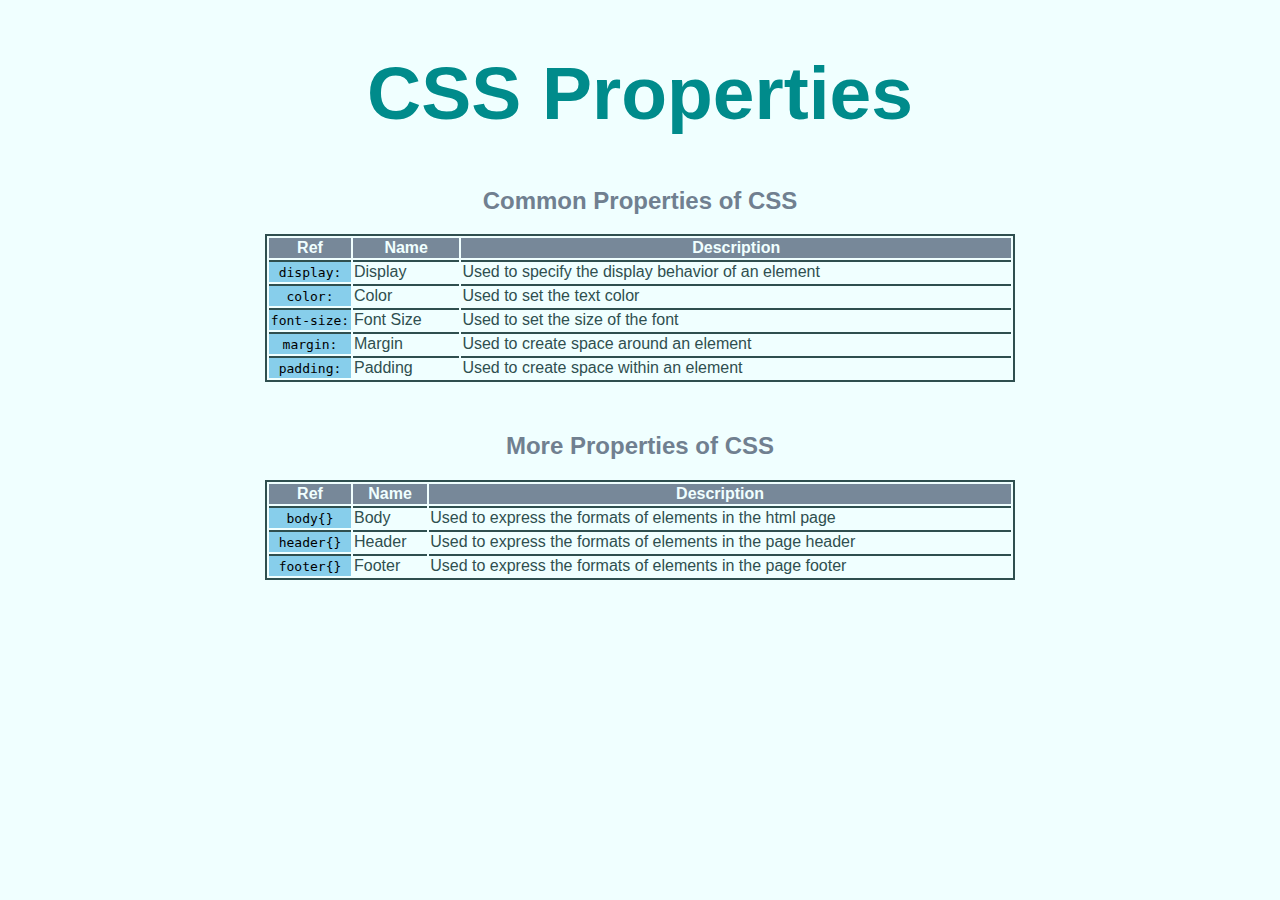
<file: site0/index.html>
<!DOCTYPE html>
<html lang="en">
<head>
    <meta charset="UTF-8">
    <meta name="viewport" content="width=device-width, initial-scale=1.0">
    <link rel="stylesheet" href="https://stez73.github.io/site0/resources/style.css">        
    <title>My Cheat Sheet</title>
</head>
<body>
    <h1>CSS Properties</h1>
    
    <h2>Common Properties of CSS</h2>
    
    <table>
        <thead>
         <tr>
            <th>Ref</th>
            <th>Name</th>
            <th>Description</th>
        </tr>
        </thead>
        <tbody>
            <tr>
                <td class="ref">display:</td>
                <td>Display</td>
                <td>Used to specify the display behavior of an element</td>
            </tr>

            <tr>
                <td class="ref">color:</td>
                <td>Color</td>
                <td>Used to set the text color</td>
            </tr>

            <tr>
                <td class="ref">font-size:</td>
                <td>Font Size</td>
                <td>Used to set the size of the font</td>
            </tr>

            <tr>
                <td class="ref">margin:</td>
                <td>Margin</td>
                <td>Used to create space around an element</td>
            </tr>

            <tr>
                <td class="ref">padding:</td>
                <td>Padding</td>
                <td>Used to create space within an element</td>
            </tr>

        </tbody>

    </table>

    
    <h2>More Properties of CSS</h2>

    <table>
        <thead>
         <tr>
            <th>Ref</th>
            <th>Name</th>
            <th>Description</th>
        </tr>
        </thead>
        <tbody>
            <tr>
                <td class="ref">body{}</td>
                <td>Body</td>
                <td>Used to express the formats of elements in the html page</td>
            </tr>

            <tr>
                <td class="ref">header{}</td>
                <td>Header</td>
                <td>Used to express the formats of elements in the page header</td>
            </tr>

            <tr>
                <td class="ref">footer{}</td>
                <td>Footer</td>
                <td>Used to express the formats of elements in the page footer</td>
            </tr>
        </table>
</body>
</html>
</file>
